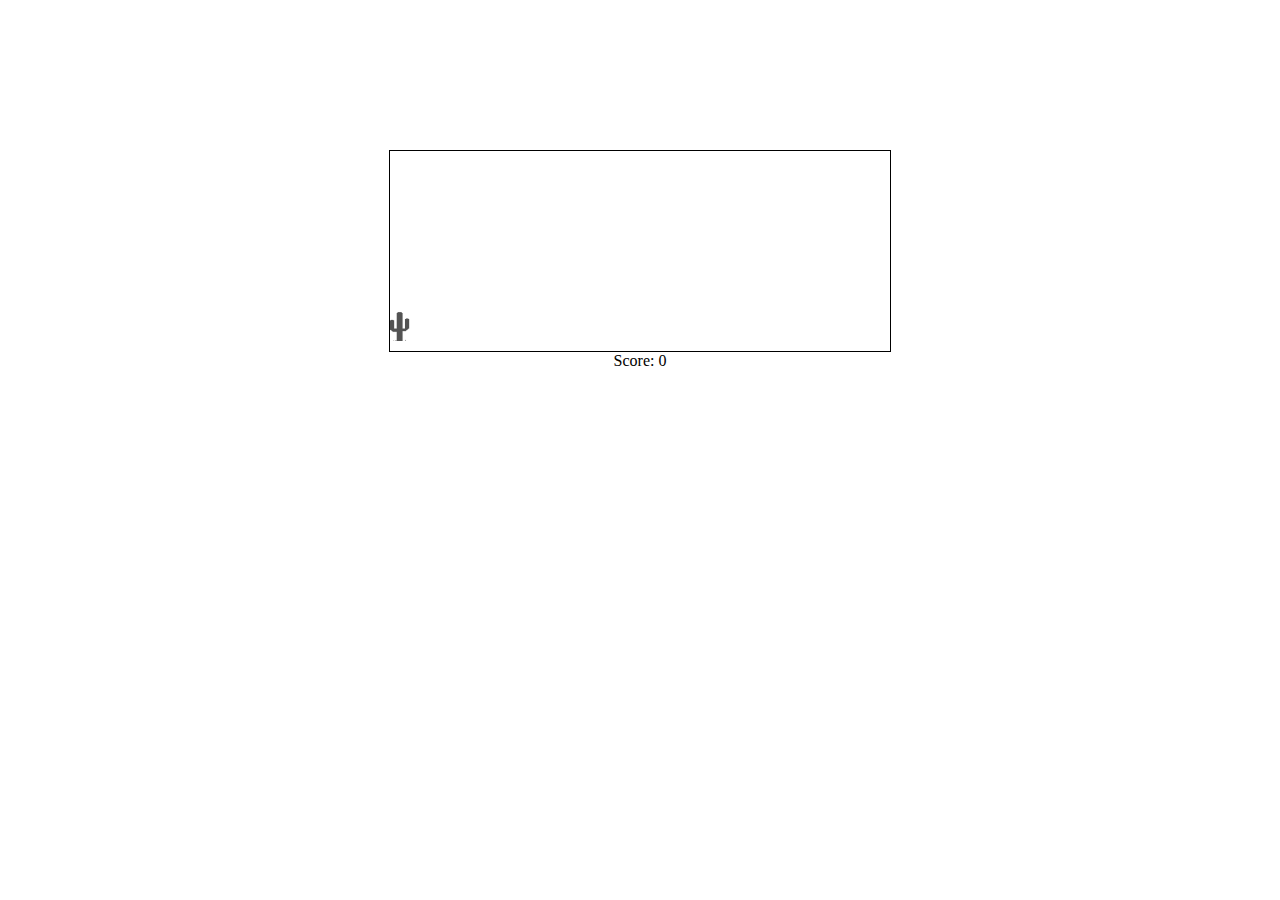
<file: index.html>
<!DOCTYPE html>
<html lang="en" onclick="jump()">
<head>
    <meta charset="UTF-8">
    <meta name="viewport" content="width=device-width, initial-scale=1.0">
    <link rel="stylesheet" href="Styles/style.css">
    <link rel="icon" href="Assets/game-controller.png">
    
    <title>Jump game</title>
</head>
<body>
    <div class="game">
        <!-- <div id="character"></div>
        <div id="block"></div> -->
        <img id="character" src="Assets/cactus.png">
        <img id="block" src="Assets/dino.png">
    </div>
    <p>Score: <span id="scoreSpan"></span></p>
    <script src="Scripts/script.js"></script>
</body>
</html>
</file>
<file: Styles/style.css>
*{
    padding-top: 0;
    margin: 0;
    overflow: hidden;
}
body{
    padding-top: 150px;
}
.game{
    width: 500px;
    height: 200px;
    border: 1px solid black;
    margin: auto;
}
#character{
    width: 20px;
    height: 30px;
    position: relative;
    top: 150px;
}
.animate{
    animation: jump 0.3s linear;
}
@keyframes jump{
    0%{
        top: 150px;
    }
    30%{
        top: 100px;
    }
    70%{
        top: 100px;
    }
    100%{
        top: 150px;
    }
}
#block{
    width: 40px;
    height: 40px;
    position: relative;
    top: 150px;
    left: 500px;
    animation: block 1s infinite linear;
}
@keyframes block{
    0%{
        left: 500px;
    }
    100%{
        left: -20px;
    }
}
p{
    text-align: center;
}
</file>
